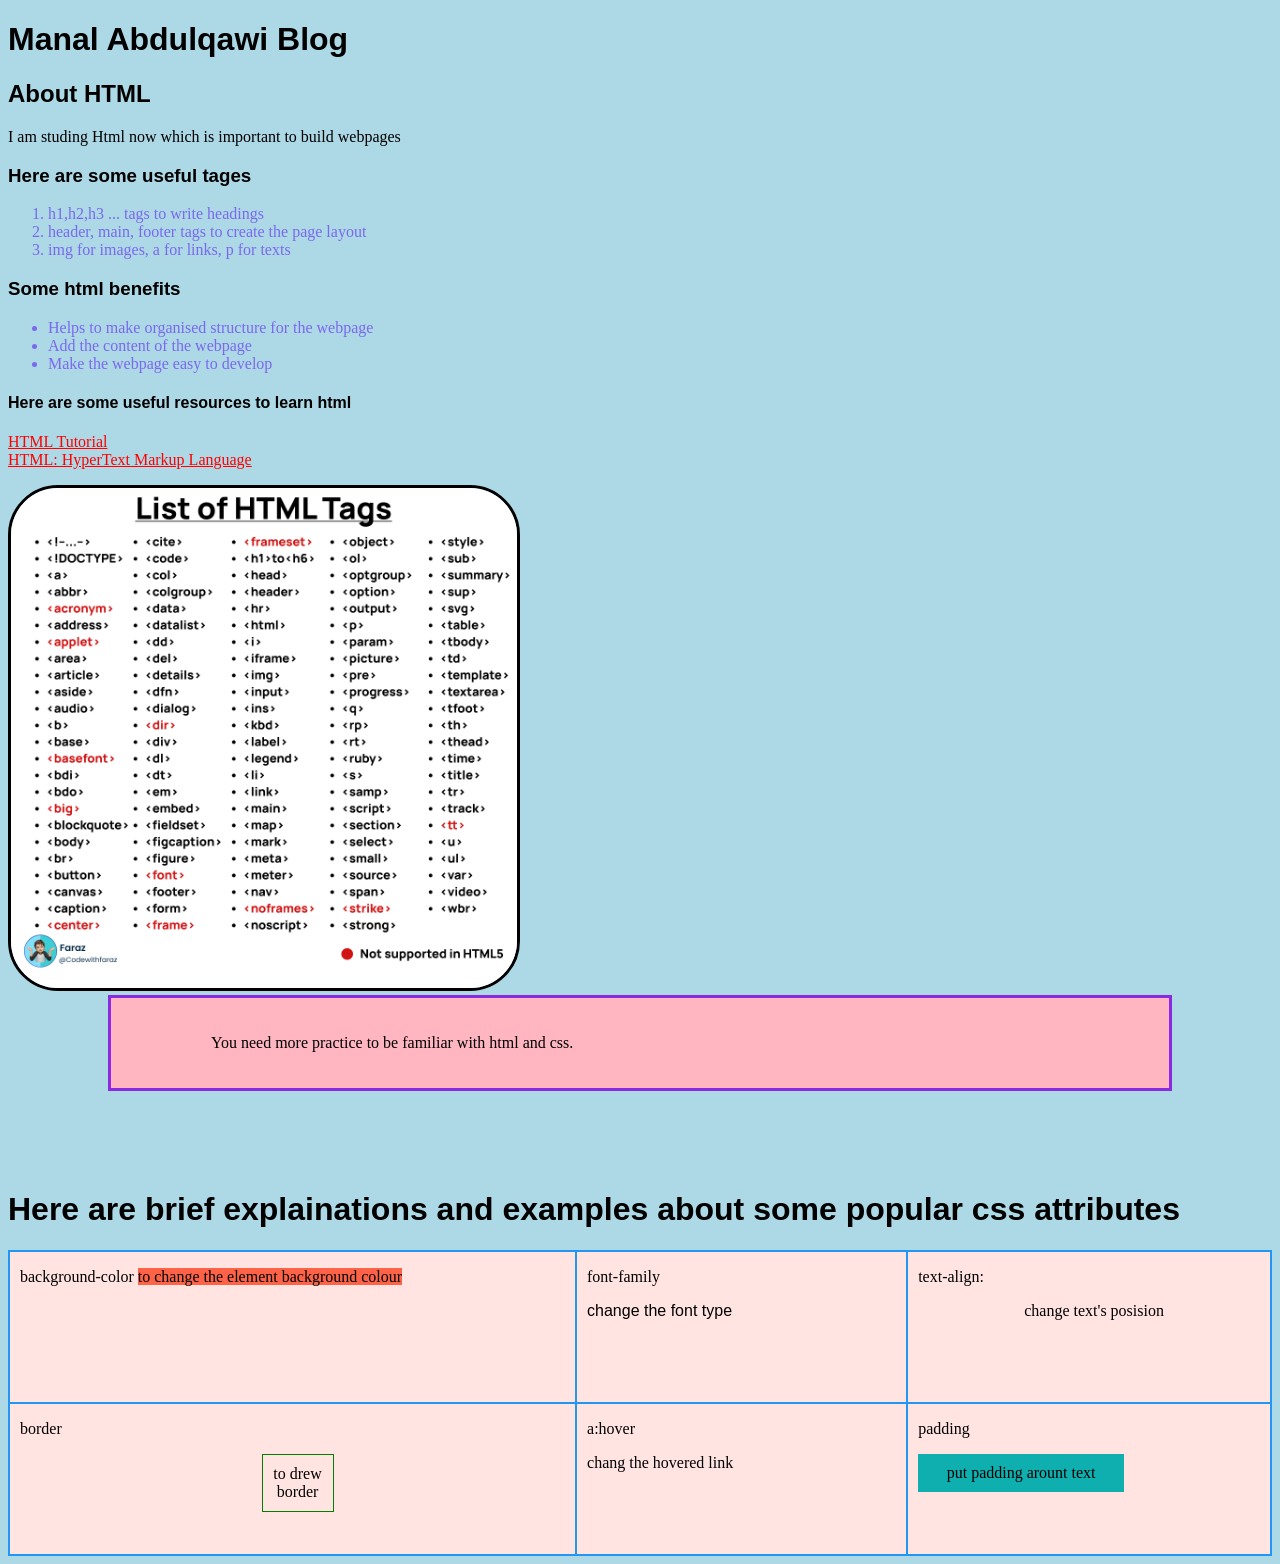
<file: index.html>
<!DOCTYPE html>
<html lang="en">
<head>
    <meta charset="UTF-8">
    <meta http-equiv="X-UA-Compatible" content="IE=edge">
    <meta name="viewport" content="width=device-width, initial-scale=1.0">
    <link rel="stylesheet" href="style.css">
    <title>Document</title>
</head>
<body>
    <header>
        <h1 class="heading1"> Manal Abdulqawi Blog</h1>

    </header>
    <main>
<h2 class="heading">About HTML</h2>
<p>I am studing Html now which is important to build webpages</p>
<h3 class="heading"> Here are some useful tages</h3>
<ol class="colour">
    <li>h1,h2,h3 ... tags to write headings</li>
    <li>header, main, footer tags to create the page layout</li>
    <li>img for images, a for links, p for texts </li>

</ol>  
<h3 class="heading"> Some html benefits</h3>
<ul class="colour">
    <li>Helps to make organised structure for the webpage</li>
    <li>Add the content of the webpage</li>
    <li>Make the webpage easy to develop</li>
</ul>  
<h4 class="heading">Here are some useful resources to learn html</h4>
<a href="https://www.w3schools.com/html/" target="_self">HTML Tutorial</a>
<div></div>

<a href="https://developer.mozilla.org/en-US/docs/Web/HTML" target="_blank">HTML: HyperText Markup Language</a>
<p></p>
<div>
    <img src="./tags.png" alt="Image show the common html tags" >
</div>
<div id="div-wrapp"><p id="p-wrapp">You need more practice to be familiar with html and css.</p></div>

<h1 class="heading1"> Here are brief explainations and examples about some popular css attributes</h1>
<div class="grid-container">
    <div class="item1"><p > background-color  <h7 style="background-color:Tomato;">to change the element background colour</h7></p></div>
    <div class="item2"><p> font-family </p><div style="font-family: Verdana, Geneva, Tahoma, sans-serif;">change the font type</div></div>
    <div class="item3"><p >text-align: </p> <div  style="text-align:center">change text's posision</div></div>  
    <div class="item4"><p> border </p> <div class="center1">to drew border </div></div>
    <div class="item5"><p>a:hover</p> <a>chang the hovered link</a></div>
    <div class="item6"><p>padding</p><div class="div-wrap-pandding"><div class="div-padding" >put padding arount text</div></div>
  </div>
</main>
    <footer>

    </footer>
    
</body>
</html>
</file>
<file: style.css>
body {
    background-color: lightblue;
    margin: 10 0;
  }

  img{border-style: solid;
width: 40%;
height: 500px;
border-radius: 50px;}

/* unvisited link */
a{font-size:medium;}
a:link {
    color: red;
  }
  
  /* visited link */
  a:visited {
    color: green;
  }
  
  /* mouse over link */
  a:hover {
    color:crimson;
  }
  
  /* selected link */
  a:active {
    color: blue;
  }
  .heading{
    
    font-family: 'Gill Sans', 'Gill Sans MT', Calibri, 'Trebuchet MS', sans-serif;
    
  }

  .heading1{
    
    font-family: 'Gill Sans', 'Gill Sans MT', Calibri, 'Trebuchet MS', sans-serif;
    
  }

  .colour{
    color:mediumslateblue
  }
  #div-wrapp{
    background-color: lightpink;
    border-style: solid;
    border-radius: 10;
    border-color: blueviolet;
    margin-bottom: 100px;
    margin-left: 100px;
    margin-right: 100px;
    
    
   
  }
  #p-wrapp{
    padding-left: 100px;
    padding-top: 20px;
    padding-bottom: 20px;
    padding-right: 20px;
    
  }

  .item1 { grid-area: 1 / 1 / 2 / 2; }
.item2 { grid-area: 1 / 2 / 2 / 3; }
.item3 { grid-area: 1 / 3 / 2 / 4; }
.item4 { grid-area: 2 / 1 / 3 / 2; }
.item5 { grid-area: 2 / 2 / 3 / 3; }
.item6 { grid-area: 2 / 3 / 3 / 4; }

.grid-container {
  display: grid;
  grid-auto-rows: 150px;
  grid-gap: 2px;
  background-color: #2196F3;
  padding: 2px;
}

.grid-container > div {
  background-color:mistyrose;
  
  padding-left: 10px;
  padding-bottom: 10px;
  
}
img{width:"50%" }

.center {
    margin: auto;
    width: 50%;
    background-color: aliceblue;
    padding: 10px;
    text-align: center;
  }

.center1 {
    margin: auto;
    width: 50px;
    border: 1px solid green;
    padding: 10px;
    text-align: center;
  }

  .div-padding{
    background-color: rgb(15, 175, 175);
    width: 50%;
    text-align: center; 
     padding-top: 10px;
        padding-right: 15px;
        padding-bottom: 10px;
        padding-left: 15px;
        margin-bottom: 40px;
  }
</file>
